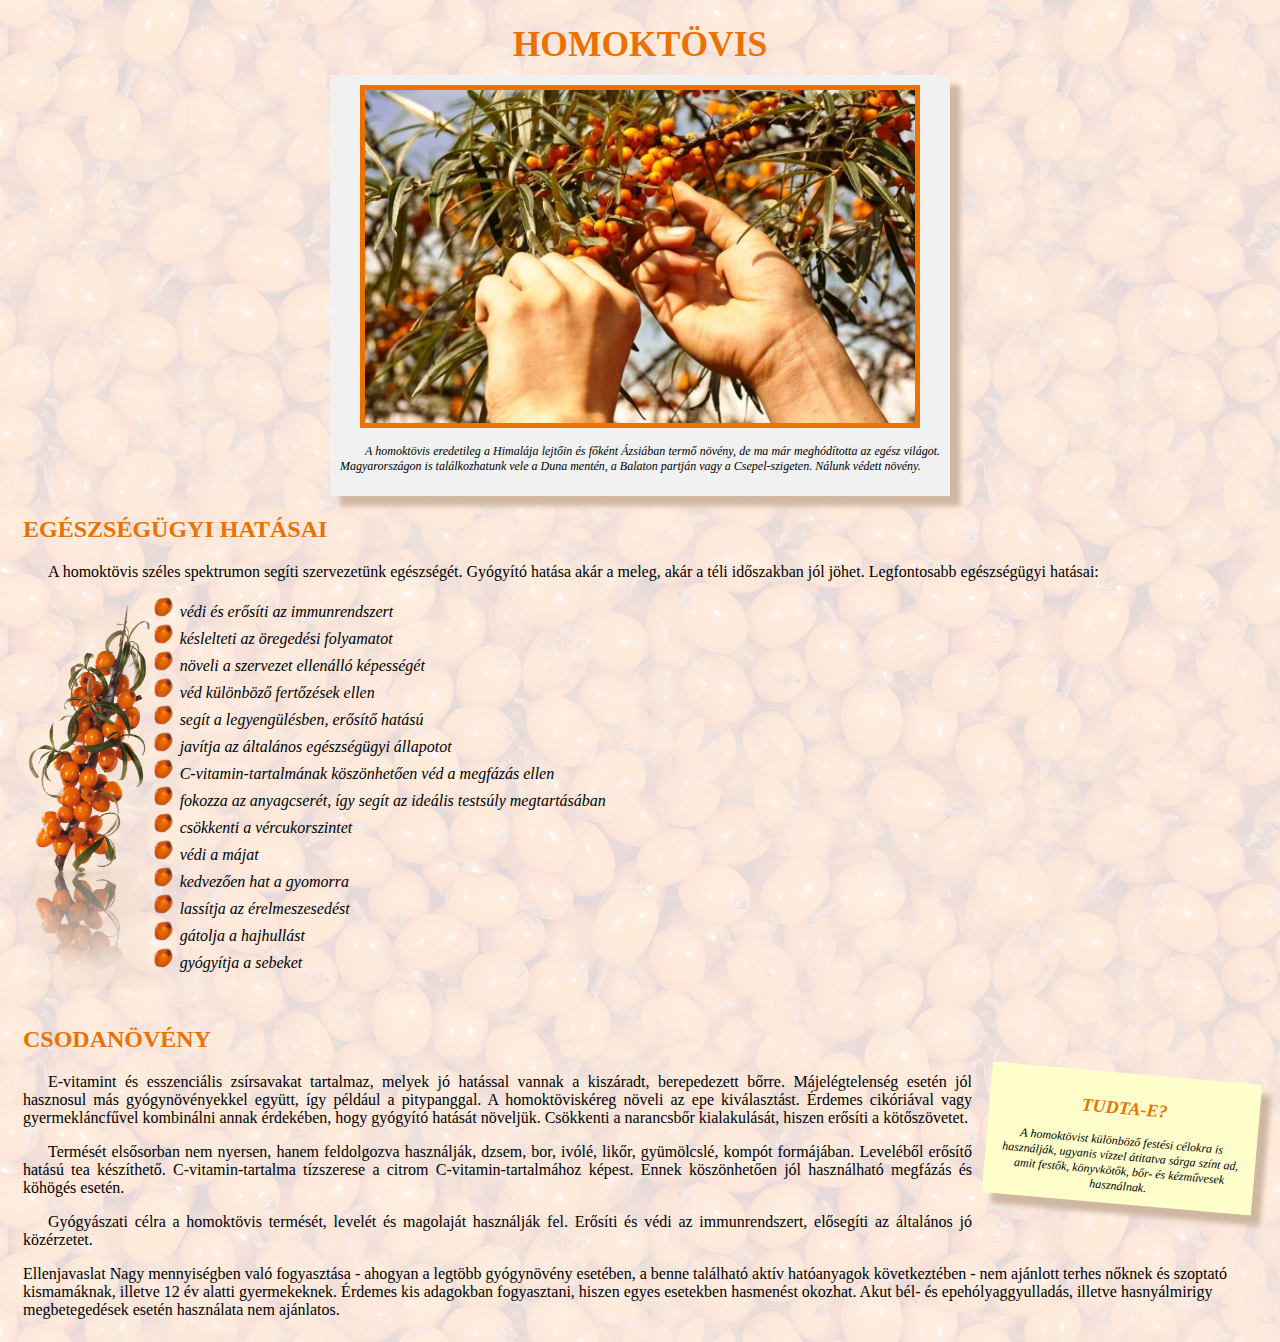
<file: homoktovis.html>
<!DOCTYPE html>
<html lang="hu">
<head>
    <meta charset="UTF-8">
    <meta http-equiv="X-UA-Compatible" content="IE=edge">
    <meta name="viewport" content="width=device-width, initial-scale=1.0">
    <title>Homoktövis</title>
    <link rel="stylesheet" href="./css/htovis.css">
</head>
<body>
    <h1>Homoktövis</h1>
<div class="keret" id="bevezeto">
    <img src="./img/bokor.jpg" alt="SZüret" title="Szüret" id="bokor">
    <p>A homoktövis eredetileg a Himalája lejtőin és főként Ázsiában termő növény, de ma már meghódította az egész világot. Magyarországon is találkozhatunk vele a Duna mentén, a Balaton partján vagy a Csepel-szigeten. Nálunk védett növény.</p>
</div>
<h2>Egészségügyi hatásai</h2>
<p>A homoktövis széles spektrumon segíti szervezetünk egészségét. Gyógyító hatása akár a meleg, akár a téli időszakban jól jöhet. Legfontosabb egészségügyi hatásai:</p>
<img src="./img/termes.png" title="Termés" alt="Termés" id="termes">

<ul>
    <li>védi és erősíti az immunrendszert</li>
    <li>késlelteti az öregedési folyamatot</li>
    <li>növeli a szervezet ellenálló képességét</li>
    <li>véd különböző fertőzések ellen</li>
    <li>segít a legyengülésben, erősítő hatású</li>
    <li>javítja az általános egészségügyi állapotot</li>
    <li>C-vitamin-tartalmának köszönhetően véd a megfázás ellen</li>
    <li>fokozza az anyagcserét, így segít az ideális testsúly megtartásában</li>
    <li>csökkenti a vércukorszintet</li>
    <li>védi a májat</li>
    <li>kedvezően hat a gyomorra</li>
    <li>lassítja az érelmeszesedést</li>
    <li>gátolja a hajhullást</li>
    <li>gyógyítja a sebeket</li>
</ul>
<br class="blocktores">
<h2>Csodanövény</h2>
<div class="keret" id="erdekesseg">
    <h2>Tudta-e?</h2>
    A homoktövist különböző festési célokra is használják, ugyanis vízzel átitatva sárga színt ad, amit festők, könyvkötők, bőr- és kézművesek használnak.
</div>
<p>E-vitamint és esszenciális zsírsavakat tartalmaz, melyek jó hatással vannak a kiszáradt, berepedezett bőrre. Májelégtelenség esetén jól hasznosul más gyógynövényekkel együtt, így például a pitypanggal. A homoktöviskéreg növeli az epe kiválasztást. Érdemes cikóriával vagy gyermekláncfűvel kombinálni annak érdekében, hogy gyógyító hatását növeljük. Csökkenti a narancsbőr kialakulását, hiszen erősíti a kötőszövetet.</p>
<p>Termését elsősorban nem nyersen, hanem feldolgozva használják, dzsem, bor, ivólé, likőr, gyümölcslé, kompót formájában. Leveléből erősítő hatású tea készíthető. C-vitamin-tartalma tízszerese a citrom C-vitamin-tartalmához képest. Ennek köszönhetően jól használható megfázás és köhögés esetén.</p>
<p>Gyógyászati célra a homoktövis termését, levelét és magolaját használják fel. Erősíti és védi az immunrendszert, elősegíti az általános jó közérzetet.</p>
Ellenjavaslat
Nagy mennyiségben való fogyasztása - ahogyan a legtöbb gyógynövény esetében, a benne található aktív hatóanyagok következtében - nem ajánlott terhes nőknek és szoptató kismamáknak, illetve 12 év alatti gyermekeknek. Érdemes kis adagokban fogyasztani, hiszen egyes esetekben hasmenést okozhat. Akut bél- és epehólyaggyulladás, illetve hasnyálmirigy megbetegedések esetén használata nem ajánlatos.
</body>
</html>
</file>
<file: css/htovis.css>
body{
  background-image: url(../img/hatter.png);
  padding: 15px;
}

h1{
  text-align:center;
  font-size: 222%;
  margin: 0px 0px 10px;
  text-transform:uppercase;
  color: #eb7100;
}

h2{
  text-transform:uppercase;
  color: #eb7100;
}

p{
  text-align:justify;
}

p:first-letter{
  margin-left: 25px;
}

.f{
  font-weight:bold;
}

.keret{
  margin: 10px auto;
  text-align: center;
  padding: 10px;
  font-style: italic;
  font-size: 75%;
  background-color: #f1f1f1;
  box-shadow: 10px 10px 5px #cfb7a2;
}

#erdekesseg{
  width:250px;
  float:right;
  margin: 0px 0px 20px 15px;
  background-color: #ffffcc;
  -ms-transform: rotate(5deg);
  -webkit-transform: rotate(5deg);
  transform: rotate(5deg)
}

#bokor{
  width: 550px;
  border: 5px solid #eb7100;
}

#termes{
  float:left;
  height:400px;
  margin-right: 25px;
}

li{
  margin: 3px 0px;
  font-style: italic;
  list-style-image: url(../img/bogyo.png);

}

.blokktores{
  clear: both;
}

#bevezeto{
  width: 600px;
}
</file>
